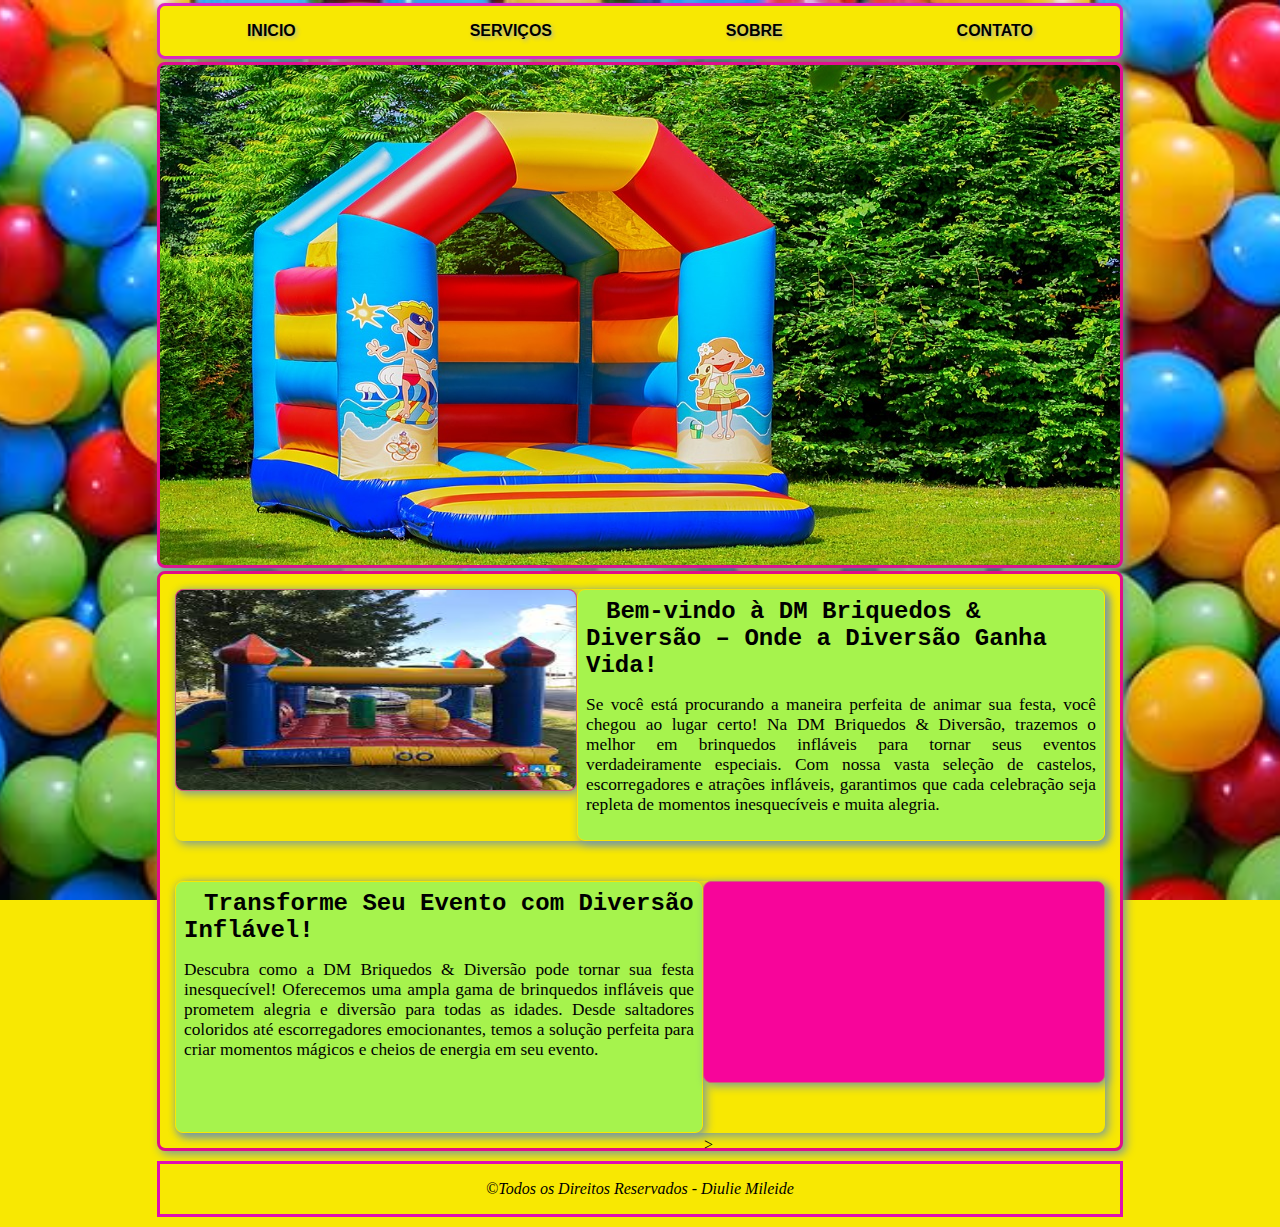
<file: index.html>
<!DOCTYPE html>
<html lang="pt-br">
<head>
    <meta charset="UTF-8">
    <meta name="viewport" content="width=
    
    , initial-scale=1.0">
    <title>Aula HTML/CSS </title>
   <link rel="stylesheet" href="estilo.css">

</head>
<body>
<!-- menu  nav -->
<nav>
 <ul>
  <li><a href="index.html"target="_top">INICIO</a></li>
  <li><a href="servicos.html"target="_top">SERVIÇOS</a></li>
  <li><a href="sobre.html"target="_top">SOBRE</a></li>
  <li><a href="contato.html"target="_top">CONTATO</a></li>
  

 </ul>

</nav>
<!-- baner  -->
<header>

</header>


<!-- elementos  seleção do conteudo  -->
<main>

    <!-- div e a divisão por bloco determinados com a abertura da chave  -->
 <div class="row">  
<section> <img src="img/imagem 7.jpg" alt="inflaveis"></section>


<aside> <h2> Bem-vindo à DM Briquedos & Diversão – Onde a Diversão Ganha Vida!</h2>

<p align ="justify">

   
    Se você está procurando a maneira perfeita de animar sua festa, você chegou ao lugar certo!
     Na DM Briquedos & Diversão, trazemos o melhor em brinquedos infláveis para tornar seus eventos
      verdadeiramente especiais. Com nossa vasta seleção de castelos, escorregadores e atrações 
      infláveis, garantimos que cada celebração seja repleta de momentos inesquecíveis e muita alegria.
    
   
</p >

<p  align ="justify">


   

    
</aside>
</div>  

<div class="row">
<aside> <h2> Transforme Seu Evento com Diversão Inflável!</h2>

    <p >
    
        

        Descubra como a DM Briquedos & Diversão pode tornar sua festa 
        inesquecível! Oferecemos uma ampla gama de brinquedos infláveis que 
        prometem alegria e diversão para todas as idades. Desde saltadores coloridos 
        até escorregadores emocionantes, temos a solução perfeita para criar momentos
         mágicos e cheios de energia em seu evento.
    
    
    </p >
    
    <p  >
   
    
    
    </p>
</aside>
<section> <iframe  src="https://www.youtube.com/embed/npjBGVxVdYM?si=1rjng9HdV8fgKtis" title="YouTube video player" frameborder="0" allow="accelerometer; autoplay; clipboard-write; encrypted-media; gyroscope; picture-in-picture; web-share" referrerpolicy="strict-origin-when-cross-origin" allowfullscreen></iframe>></iframe> </section>
</div>

</main>
<!-- rodape  -->
<footer>
<p>  &COPY;Todos os Direitos Reservados - Diulie Mileide </p>



</footer>

</body>
</html>
</file>
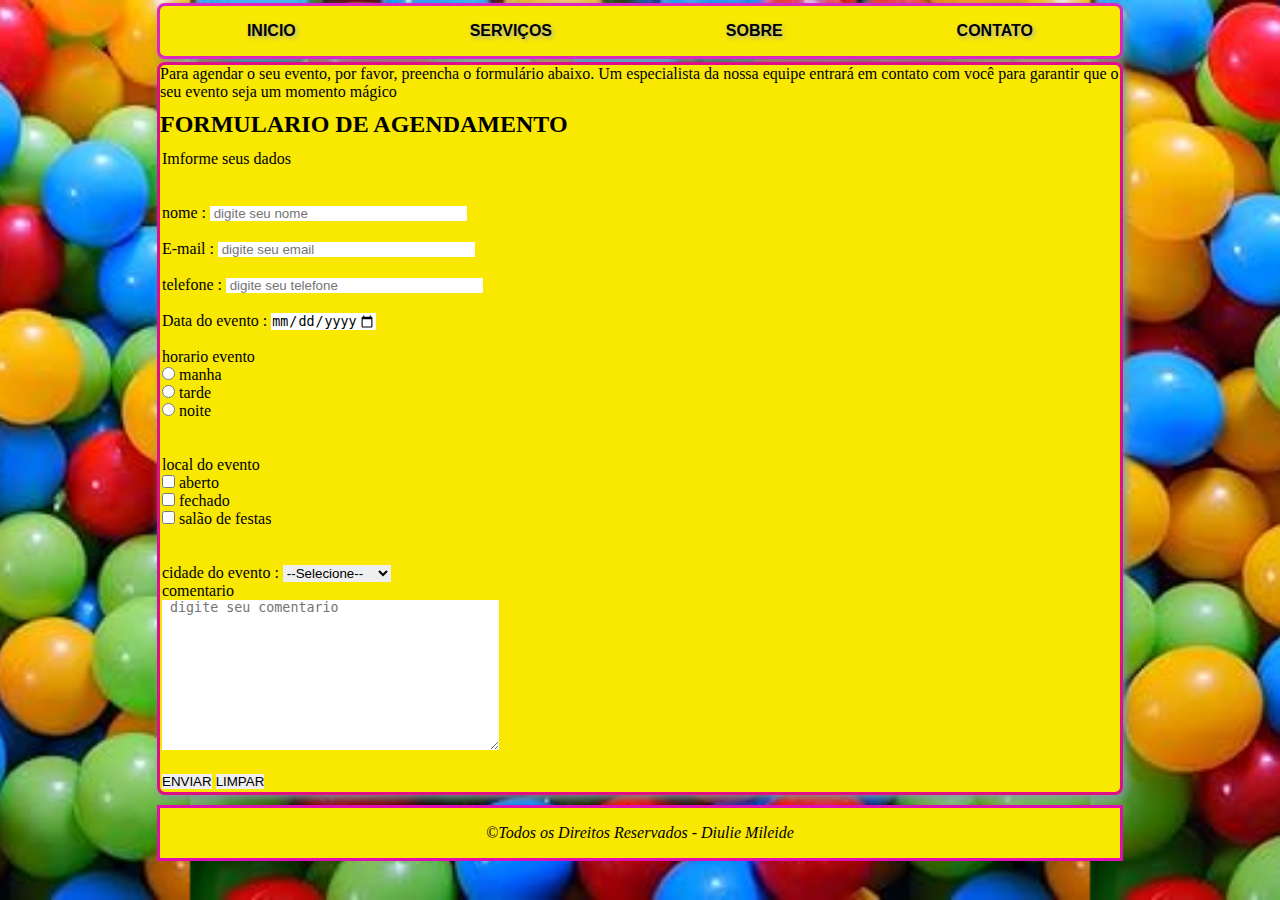
<file: contato.html>
<!DOCTYPE html>
<html lang="pt-br">
<head>
    <meta charset="UTF-8">
    <meta name="viewport" content="width=
    
    , initial-scale=1.0">
    <title>Aula HTML/CSS </title>
   <link rel="stylesheet" href="estilo.css">

</head>
<body>
<!-- menu  nav -->
<nav>
 <ul>
  <li><a href="index.html"target="_top">INICIO</a></li>
  <li><a href="servicos.html"target="_top">SERVIÇOS</a></li>
  <li><a href="sobre.html"target="_top">SOBRE</a></li>
  <li><a href="contato.html"target="_top">CONTATO</a></li>
  

 </ul>

</nav>
<!-- baner  -->


<!-- elementos  seleção do conteudo  -->
<main class="formulario">


    <P>
        Para agendar o seu evento, por favor, preencha o formulário abaixo. Um especialista da nossa equipe entrará em contato com você para garantir que o seu evento seja um momento mágico




    </P>

    <h2 > FORMULARIO DE AGENDAMENTO </h2>
    <table align="center" >
      <tr><td>
    <fieldset>
<br>
    <legend> Imforme seus dados </legend> 
    <form action="" method="post">

     <br>

    <label > nome :</label> 
    <input type="text" name ="nome" id=" nome " maxlength="80" size = "30" placeholder=" digite seu nome" required> 
  
       <br><br>
    
       <label > E-mail :</label> <!-- não pode deixar o texto solto tem que colocar a tag-->
    <input type="email" name ="mail" id="mail " maxlength="80" size = "30" placeholder=" digite seu email"required> 
    
    <br><br>
    
    <label > telefone  :</label> <!-- não pode deixar o texto solto tem que colocar a tag-->
    <input type="tel" name ="fone" id="fone" maxlength="80" size = "30" placeholder=" digite seu telefone"required> 
    
    <br><br>


    <label > Data do evento   :</label> <!-- não pode deixar o texto solto tem que colocar a tag-->
    <input type="date" name ="data_eve" id="data_eve" min="1900-01-01" max="2006-06-25" > 
    
<br><br>
    <label> horario evento </label>
    <br/>
    <input type="radio" name="manha " id="manha" value="M"required/> <!-- Required deixa obrigatorio preencher o campo -->
    <label> manha </label>
    <br/>
    <input type="radio" name="tarde" id="tarde" value="T"required/> <!-- radio e para escolher somente uma opção -->
    <label> tarde</label>
    <br/>
    <input type="radio" name="noite" id="noite" value="N"required/>
    <label> noite </label>
    <br/>
    
    <br/><br/>


    <label> local do evento  </label>
    <br/>
    <input type="checkbox" name="aberto " id="aberto "> <!-- checkbox escolher mais de uma opção -->
    <label> aberto </label>
    <br/>
    <input type="checkbox" name="fechado " id="fechado">
    <label> fechado </label>
    <br/>
    <input type="checkbox" name="salao_festa " id="salao_festa">
    <label> salão de festas  </label>
    <br/>
    
   
    <br/><br/>

    <label> cidade do  evento : </label>
    <select name="cidade" id="cidade"required>
        <option value="" selected="selected"> --Selecione-- </option>
        <option value="BH"> Belo Horizonte </option>
        <option value="NL"> Nova Lima </option>
        <option value="SB"> Sabará </option>
        <option value="RP"> Raposos </option>
        <option value="RC"> rio Acima </option>
    </select>
    <br>
    <label >comentario</label>
    <br>
     <textarea name="coment " id="coment" cols=" 40" rows = "10 " maxlength="200" placeholder=" digite seu comentario "required></textarea> 
    <br><br>
    
    <input type="submit"  name="enviar " id ="enviar" value="ENVIAR">
    <input type="reset" name="limpar"  id="limpar" value="LIMPAR">
    
    </form>
    </fieldset>
    
    </tr></td>
      </table>

</main>
<!-- rodape  -->
<footer>
<p>  &COPY;Todos os Direitos Reservados - Diulie Mileide </p>



</footer>

</body>
</html>
</file>
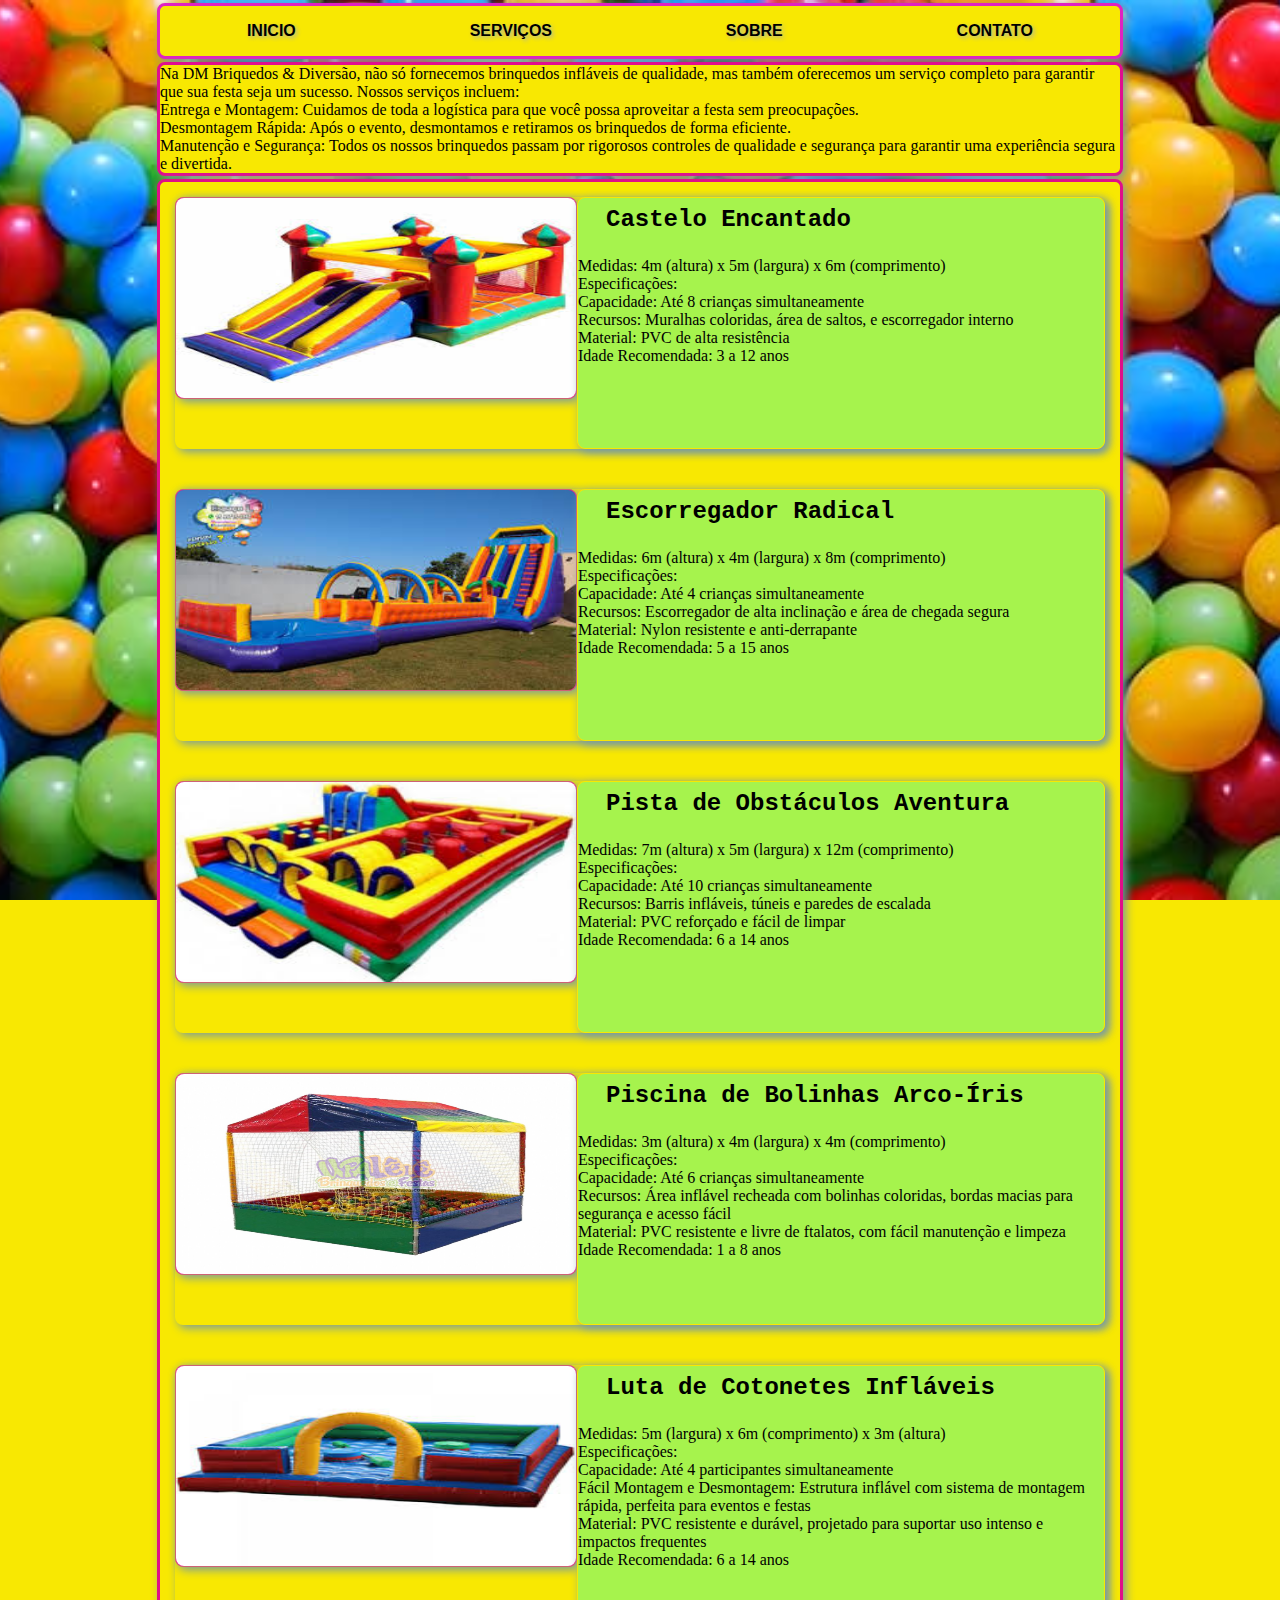
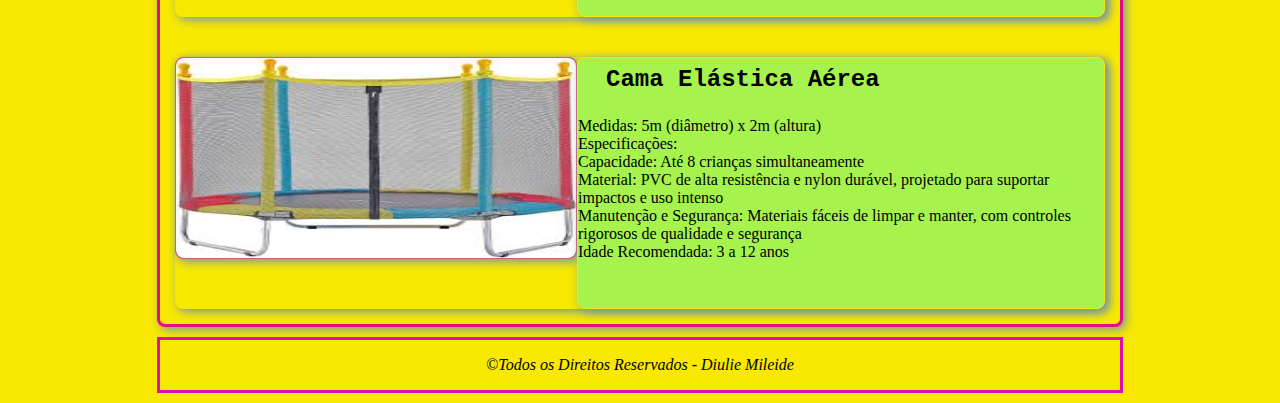
<file: servicos.html>
<!DOCTYPE html>
<html lang="pt-br">
<head>
    <meta charset="UTF-8">
    <meta name="viewport" content="width=
    
    , initial-scale=1.0">
    <title>Aula HTML/CSS </title>
   <link rel="stylesheet" href="estilo.css">

</head>
<body>

<nav>
 <ul>
  <li><a href="index.html"target="_top">INICIO</a></li>
  <li><a href="servicos.html"target="_top">SERVIÇOS</a></li>
  <li><a href="sobre.html"target="_top">SOBRE</a></li>
  <li><a href="contato.html"target="_top">CONTATO</a></li>
  

 </ul>

</nav>

<div id="serv">

    <p class="linha">

        Na DM Briquedos & Diversão, não só fornecemos brinquedos infláveis de qualidade, 
        mas também oferecemos um serviço completo para garantir que sua festa
         seja um sucesso. Nossos serviços incluem:


<ul>
<li>Entrega e Montagem: Cuidamos de toda a logística para 
    que você possa aproveitar a festa sem preocupações.</li>
<li>Desmontagem Rápida: Após o evento, desmontamos e retiramos os brinquedos de forma eficiente.</li>
<li>Manutenção e Segurança: Todos os nossos brinquedos passam por rigorosos controles de qualidade e segurança para
     garantir uma experiência segura e divertida.</li>


</ul>


       
</p class="linha">
</div>

<main class="opc">

 <div class="row">  
<section> <img src="img/CASTELO.jpg" alt="inflaveis"></section>

<aside> <h2> Castelo Encantado</h2>

<p align ="justify">

<ul type="disc">

<li>Medidas: 4m (altura) x 5m (largura) x 6m (comprimento)</li>
<li>Especificações:</li>
<li>Capacidade: Até 8 crianças simultaneamente</li>
<li>Recursos: Muralhas coloridas, área de saltos, e escorregador interno</li>
<li>Material: PVC de alta resistência</li>
<li>Idade Recomendada: 3 a 12 anos</li>

</ul>

</p >

</aside>
</div>  
<div class="row">  
    <section> <img src="img/radical.jpg" alt="inflaveis"></section>
    
    
    <aside> <h2> Escorregador Radical</h2>
    
    <p align ="justify">
  <ul>
<li>Medidas: 6m (altura) x 4m (largura) x 8m (comprimento)</li>
<li>Especificações:</li>
<li>Capacidade: Até 4 crianças simultaneamente</li>
<li>Recursos: Escorregador de alta inclinação e área de chegada segura</li>
<li>Material: Nylon resistente e anti-derrapante</li>
<li>Idade Recomendada: 5 a 15 anos</li>

  </ul>
    
    </p >
    
    </aside>
    </div>  
    <div class="row">  
        <section> <img src="img/pista.jpg" alt="inflaveis"></section>
        
        
        <aside> <h2> Pista de Obstáculos Aventura</h2>
        
        <p align ="justify">
        
        <ul>
<li>Medidas: 7m (altura) x 5m (largura) x 12m (comprimento)</li>
<li>Especificações:</li>
<li>Capacidade: Até 10 crianças simultaneamente</li>
<li>Recursos: Barris infláveis, túneis e paredes de escalada</li>
<li>Material: PVC reforçado e fácil de limpar</li>
<li>Idade Recomendada: 6 a 14 anos</li>




        </ul>
        </p >
        
        </aside>
        </div>  

        <div class="row">  
            <section> <img src="img/piscina.jpg" alt="inflaveis"></section>
            
            
            <aside> <h2> Piscina de Bolinhas Arco-Íris</h2>
            
            <p align ="justify">
            
          <ul>

<li>Medidas: 3m (altura) x 4m (largura) x 4m (comprimento)</li>
<li>Especificações:</li>
<li>Capacidade: Até 6 crianças simultaneamente</li>
<li>Recursos: Área inflável recheada com bolinhas coloridas, bordas macias para segurança e acesso fácil</li>
<li>Material: PVC resistente e livre de ftalatos, com fácil manutenção e limpeza</li>
<li>Idade Recomendada: 1 a 8 anos</li>

  </ul>
            
  </p >
            
 </aside>
  </div>  


 <div class="row">  
    <section> <img src="img/cotonetes.jpg" alt="inflaveis"></section>
  <aside> <h2>Luta de Cotonetes Infláveis</h2>
  <p align ="justify">
       <ul>
<li>Medidas: 5m (largura) x 6m (comprimento) x 3m (altura)</li>
<li>Especificações:</li>
<li>Capacidade: Até 4 participantes simultaneamente</li>
<li>Fácil Montagem e Desmontagem: Estrutura inflável com sistema de montagem rápida, perfeita para eventos e festas</li>
<li>Material: PVC resistente e durável, projetado para suportar uso intenso e impactos frequentes</li>
<li>Idade Recomendada: 6 a 14 anos</li>





       </ul>         
   </p >
   </aside>
  </div>  
  <div class="row">  

 <section> <img src="img/cama.jpg" alt="inflaveis"></section>
  <aside> <h2> Cama Elástica Aérea</h2>
  <p align ="justify">
<ul>


<li>Medidas: 5m (diâmetro) x 2m (altura)</li>
<li>Especificações:</li>
<li>Capacidade: Até 8 crianças simultaneamente</li>
<li>Material: PVC de alta resistência e nylon durável, projetado para suportar impactos e uso intenso</li>
<li>Manutenção e Segurança: Materiais fáceis de limpar e manter, com controles rigorosos de qualidade e segurança</li>
<li>Idade Recomendada: 3 a 12 anos</li>


</ul>
                    
   </p >
                    
 </aside>
  </div>  
            
                
</main>
<!-- rodape  -->
<footer>
<p>  &COPY;Todos os Direitos Reservados - Diulie Mileide </p>



</footer>

</body>
</html>
</file>
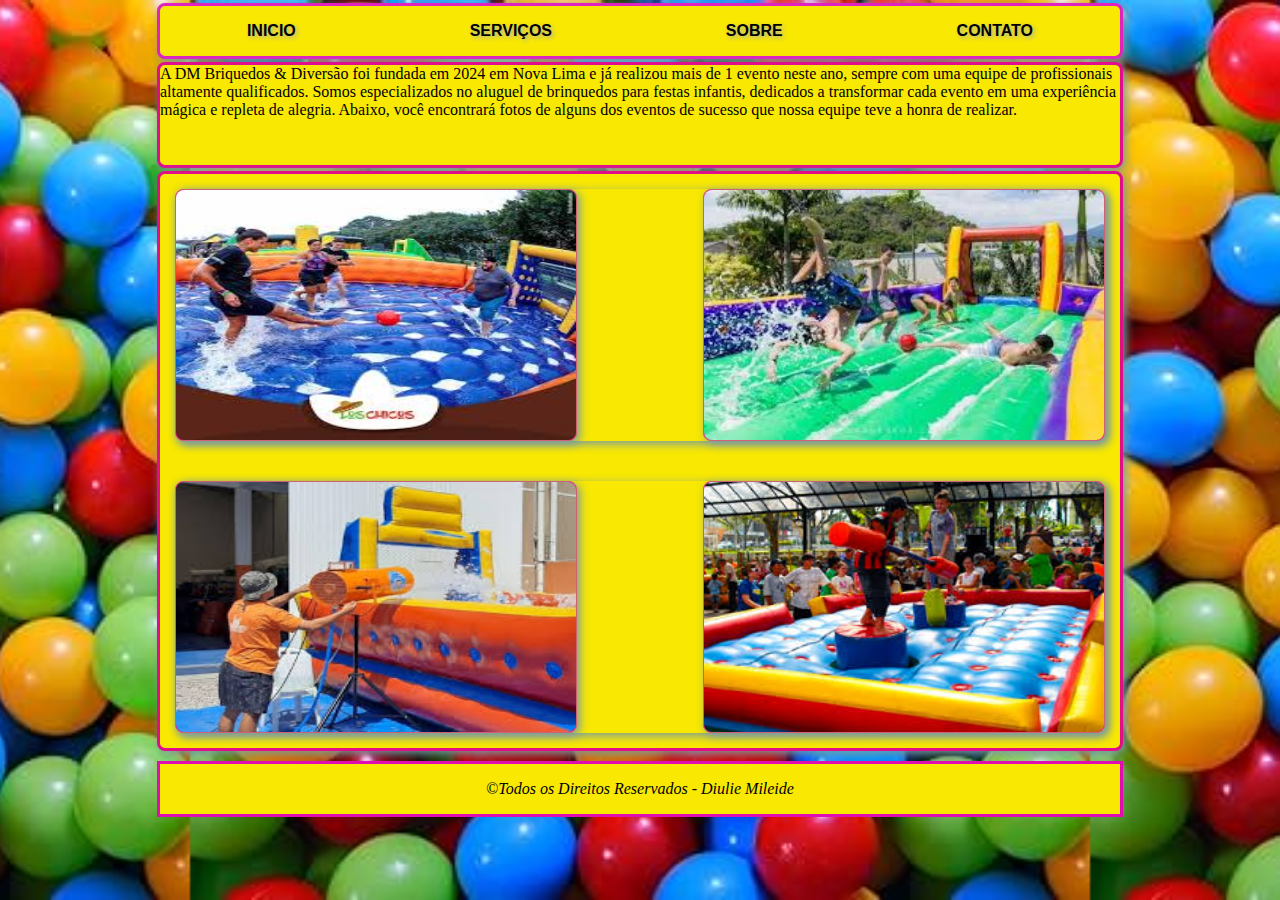
<file: sobre.html>
<!DOCTYPE html>
<html lang="pt-br">
<head>
    <meta charset="UTF-8">
    <meta name="viewport" content="width=
    
    , initial-scale=1.0">
    <title>Aula HTML/CSS </title>
   <link rel="stylesheet" href="estilo.css">

</head>
<body>
<!-- menu  nav -->
<nav>
 <ul>
  <li><a href="index.html"target="_top">INICIO</a></li>
  <li><a href="servicos.html"target="_top">SERVIÇOS</a></li>
  <li><a href="sobre.html"target="_top">SOBRE</a></li>
  <li><a href="contato.html"target="_top">CONTATO</a></li>

 </ul>

</nav>
<!-- baner  -->

<div id="texto">

    <p class="linha">


        A DM Briquedos & Diversão foi fundada em 2024 em Nova Lima e já realizou mais de 1 evento neste ano, sempre com uma equipe de profissionais altamente qualificados. Somos especializados no aluguel de brinquedos para festas infantis, dedicados a transformar cada evento em uma experiência mágica e repleta de alegria.

        Abaixo, você encontrará fotos de alguns dos eventos de sucesso que nossa equipe teve a honra de realizar.
</p class="linha">




</div>

<!-- elementos  seleção do conteudo  -->
<main>

    <!-- div e a divisão por bloco determinados com a abertura da chave  -->
 <div class="row">  

<section class="txt"> <img src="img/IMAGEM 01.jpg" alt="inflaveis"></section>

<section class="txt"> <img src="img/IMAGEM 02.jpg" alt="inflaveis"></section>
</div>

<div class="row">

<section class="txt"> <img src="img/IMAGEM 03.jpg" alt="inflaveis"></section>
<section class="txt"> <img src="img/IMAGEM 04.jpg" alt="inflaveis"></section>
</div>


</main>
<!-- rodape  -->
<footer>
<p>  &COPY;Todos os Direitos Reservados - Diulie Mileide </p>



</footer>

</body>
</html>
</file>
<file: estilo.css>
/* reset de configuração  */


/* CONFIGURAÇÃO PAGINA INICIO */


*{
margin:0;
padding:0;
border:none;
text-decoration:none;
list-style-type: none;

}

/* cor de fundo do site todo  */
body { 
   display: flex;
   flex-direction: column; /* dispay flex para colocar o site todo em pafrao em coluna centralizado */
   align-items: center ;
    background-color: rgb(248, 232, 2);
background-image: url(img/imagem\ fundo.jpg);
background-repeat: repeat;
background-size: cover;
background-position: center;
background-attachment: fixed;
background-size: contain;





}
 /* 960px padrão de site sempre usar  */
nav{ /* Tecla navegação */

width:960px;
height:50px;
border-style:solid;
border-color: rgb(224, 34, 193);
border-width: 3px;
background-color:rgb(248, 232, 2);
/* border: 1px solid rgb(11, 168, 173); */
margin-top: 3px; 
/* margin: 10px 0 0 460px; */   
border-radius: 8px ; /*arredonda as bordas*/
box-shadow: 3px 3px 10px rgb(121, 155, 160); /* sobreamento da borda ,o primeiro e  o segundo numero  possição e  o terceiro numero a grossura da sobra */

}
/*iNICIO MENU CSS*/

nav ul{

margin: 0;
padding:0;
display: flex;
justify-content: space-around;

}
nav ul li {
    /* alinha de acordo com nav */
line-height: 50px;

}

nav ul li a {

color: rgb(0, 0, 0);
font-weight:bolder;
font-family: consolas ,Arial, Helvetica, sans-serif;
font: 12;
text-shadow: 2px 2px 4px rgb(175, 175, 168);
transition: font-size , 0.3s;

}

nav ul li a:hover {
border-bottom: 2px solid rgb(19, 18, 18);

}


/* FIM MENU CSS*/

header{
    width:960px;
    height:500px;
    border-style:solid;
    border-color: rgb(224, 14, 143);
    border-width: 3px;
    background-color:  rgb(248, 232, 2);
    /* border: 1px solid rgb(11, 168, 173); */
    margin-top: 3px; 
    /* margin: 10px 0 0 460px; */
    border-radius: 8px ; /*arredonda as bordas*/
box-shadow: 3px 3px 10px rgb(121, 155, 160);
background-image: url(img/imagem\ 2.jpg);
background-size: 960px 500px;
background-repeat: no-repeat;
background-position: center ;
animation-name: slide;
animation-duration: 6s ;
animation-direction: alternate;
animation-iteration-count: infinite;


}


@keyframes slide {

    0%{background-image: url(img/imagem\ 1.jpg);} 
    25%{background-image: url(img/imagem\ 3.jpg);} 
    50%{background-image: url(img/imagem\ 4.jpg);} 
    75%{background-image: url(img/imagem\ 5.jpg);} 
    100%{background-image: url(img/imagem\ 6.jpg);} 

}

main{
    display: flex;
    flex-direction:column;
    gap: 10px; 
    justify-content: space-between;
    width:960px;
    height:600 px;
    border-style:solid;
    border-color: rgb(224, 14, 136);
    border-width: 3px;
    background-color: rgb(248, 232, 2);
    /* border: 1px solid rgb(11, 168, 173); */
    margin-top: 3px; 
    /* margin: 10px 0 0 460px; */
    border-radius: 8px ; /*arredonda as bordas*/
box-shadow: 3px 3px 10px rgb(121, 155, 160);
}


.row{

justify-content: space-between;/*usar todo o espaço da tela */
display: flex;
margin: 15px;border-radius: 8px ; /*arredonda as bordas*/
box-shadow: 3px 3px 10px rgb(121, 155, 160);



}

section{

width:400px;
height:200px;
border:1px solid rgb(206, 98, 116);
background-color: rgb(247, 5, 154); 
border-radius: 8px ; /*arredonda as bordas*/
box-shadow: 3px 3px 10px rgb(121, 155, 160);
}

section img ,iframe {

width:400px;
height:200px;
border-radius:8px;


}

aside{

    width:550px;
    height: 250px;
    border:1px solid rgb(248, 232, 2);
    background-color: rgb(166, 243, 77); 
    border-radius: 8px ; /*arredonda as bordas*/
box-shadow: 3px 3px 10px rgb(121, 155, 160);


}

aside h2{

text-align: left;
padding: 8px;
font-family: 'Courier New', Courier, monospace;
text-indent: 20px;

}

aside p {

text-align: justify;
padding: 8px;
font-family: 'Times New Roman', Times, serif;
font-size: 13pt;

}



footer{

    width:960px;
    height: 50px;
    border-style:solid;
    border-color: rgb(224, 14, 178);
    border-width: 3px;
    background-color:  rgb(248, 232, 2);
    margin-top: 10px; 
    margin-bottom: 10px;
}
footer p {

text-align:center;
line-height: 50px;
font-style: italic;
font-size: 15;


}

/* CONFIGURAÇÃO SOBRE*/ 


#texto {

width:960px;
height:100px;
border-style:solid;
border-color: rgb(224, 14, 143);
border-width: 3px;
background-color:  rgb(248, 232, 2);
/* border: 1px solid rgb(11, 168, 173); */
margin-top: 3px; 
/* margin: 10px 0 0 460px; */
border-radius: 8px ; /*arredonda as bordas*/
box-shadow: 3px 3px 10px rgb(121, 155, 160);
background-position: center ;
}


#linha{

    text-align: justify;
    padding: 15px;
    font-family: Arial, Helvetica, sans-serif;
    font-size: 60pt;
    border-radius: 8px ;
    text-size-adjust:100px;
}


.txt{

    width:400px;
    height:250px;
    border:1px solid rgb(206, 98, 116);
    background-color: rgb(247, 5, 154); 
    border-radius: 8px ; /*arredonda as bordas*/
    box-shadow: 3px 3px 10px rgb(121, 155, 160);
    }
    .txt img ,iframe {

        width:400px;
        height:250px;
        border-radius:8px;
        
    }  


    .imfo{
        width:960px;
        height:500px;
        border-style:solid;
        border-color: rgb(224, 14, 143);
        border-width: 3px;
        background-color:  rgb(248, 232, 2);
        /* border: 1px solid rgb(11, 168, 173); */
        margin-top: 3px; 
        /* margin: 10px 0 0 460px; */
        border-radius: 8px ; /*arredonda as bordas*/
        box-shadow: 3px 3px 10px rgb(121, 155, 160);
  
    
    }

/* FIM SOBRE */

    /* INICIO CONTATO */


    .formulario{
        display: flex;
        flex-direction:column;
        gap: 10px; 
        justify-content: space-between;
        width:960px;
        height: px;
        border-style:solid;
        border-color: rgb(224, 14, 136);
        border-width: 3px;
        background-color: rgb(248, 232, 2);
        /* border: 1px solid rgb(11, 168, 173); */
        margin-top: 3px; 
        /* margin: 10px 0 0 460px; */
        border-radius: 8px ; /*arredonda as bordas*/
    box-shadow: 3px 3px 10px rgb(121, 155, 160);
    }
    
    table{
width: 600;

    }

    /* FIM CONTATO */

    /*INICIO SERVIÇOS */



    .p{
        display: flex;
        flex-direction:column;
        gap: 10px; 
        justify-content: space-between;
        width:960px;
        height:600 px;
        border-style:solid;
        border-color: rgb(224, 14, 136);
        border-width: 3px;
        background-color: rgb(248, 232, 2);
        /* border: 1px solid rgb(11, 168, 173); */
        margin-top: 3px; 
        /* margin: 10px 0 0 460px; */
        border-radius: 8px ; /*arredonda as bordas*/
    box-shadow: 3px 3px 10px rgb(121, 155, 160);
    }
    



    #serv {

        width:960px;
        height:px;
        border-style:solid;
        border-color: rgb(224, 14, 143);
        border-width: 3px;
        background-color:  rgb(248, 232, 2);
        /* border: 1px solid rgb(11, 168, 173); */
        margin-top: 3px; 
        /* margin: 10px 0 0 460px; */
        border-radius: 8px ; /*arredonda as bordas*/
        box-shadow: 3px 3px 10px rgb(121, 155, 160);
        background-position: center ;
        }
</file>
